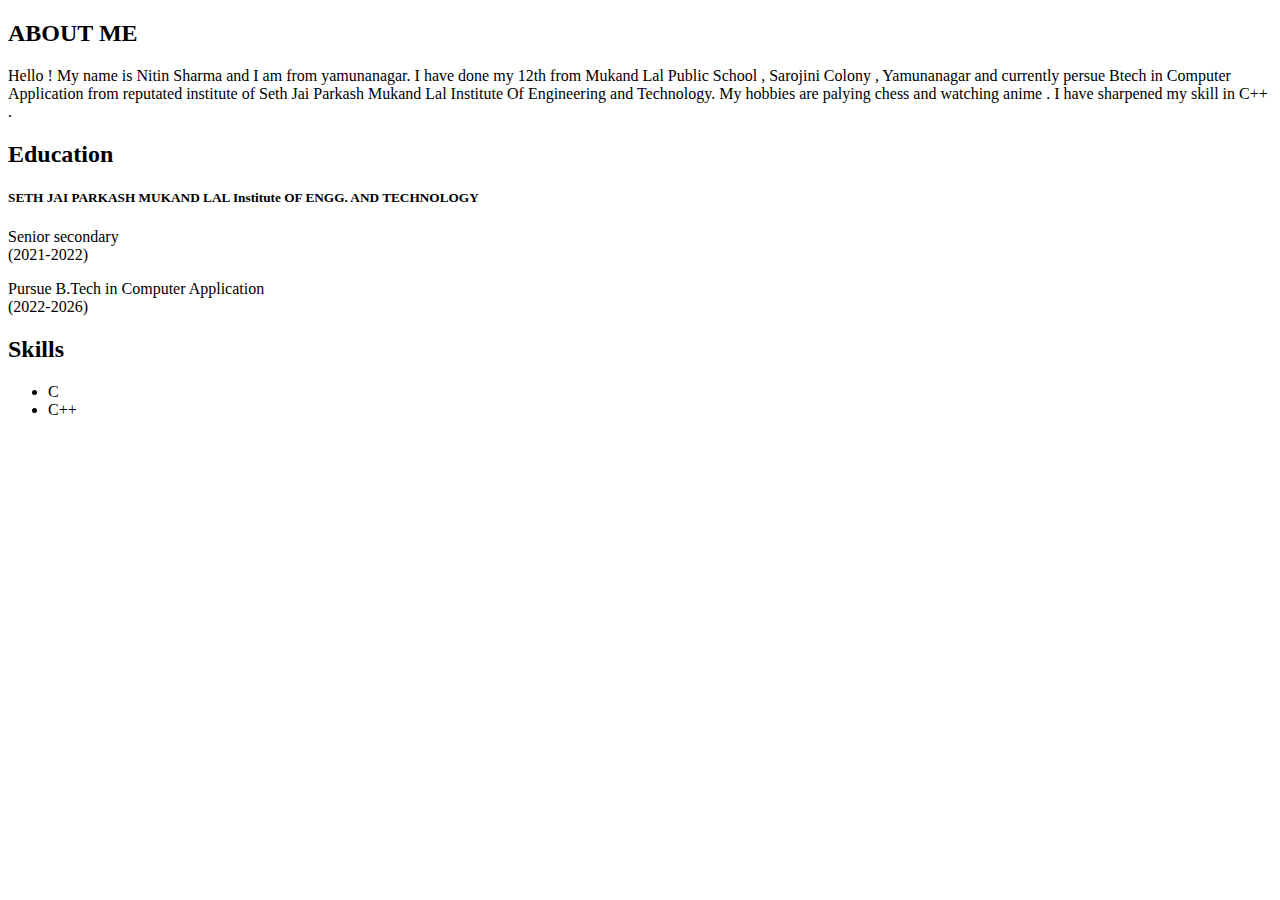
<file: home.html>
<!DOCTYPE html>
<html lang="en">
<head>
    <meta charset="UTF-8">
    <meta name="viewport" content="width=device-width, initial-scale=1.0">
    <title>Document</title>
</head>
<body>
    <h2>ABOUT ME</h2>
        <p>Hello ! My name is Nitin Sharma and I am from yamunanagar. I have done my 12th from Mukand Lal Public School , Sarojini Colony , Yamunanagar  and currently persue Btech in Computer Application from reputated institute of Seth Jai Parkash Mukand Lal Institute Of Engineering and Technology. 

            My hobbies are palying chess and watching anime . I have sharpened my skill in C++ .</p>

        <h2>Education</h2>
        <div class="card">
            <div class="card-body">
                <h5 class="card-title">SETH JAI PARKASH MUKAND LAL Institute OF ENGG. AND TECHNOLOGY</h5>

                <p class="card-text">Senior secondary <br> (2021-2022)</p>
                <p class="card-text">Pursue B.Tech in Computer Application<br> (2022-2026)</p>
            </div>
        </div>

        

        <!-- Add more education and experience sections as needed -->

        <h2>Skills</h2>
        <ul>
            <li>C</li>
            <li>C++</li>
        
        
    </div>

</body>
</html>
</file>
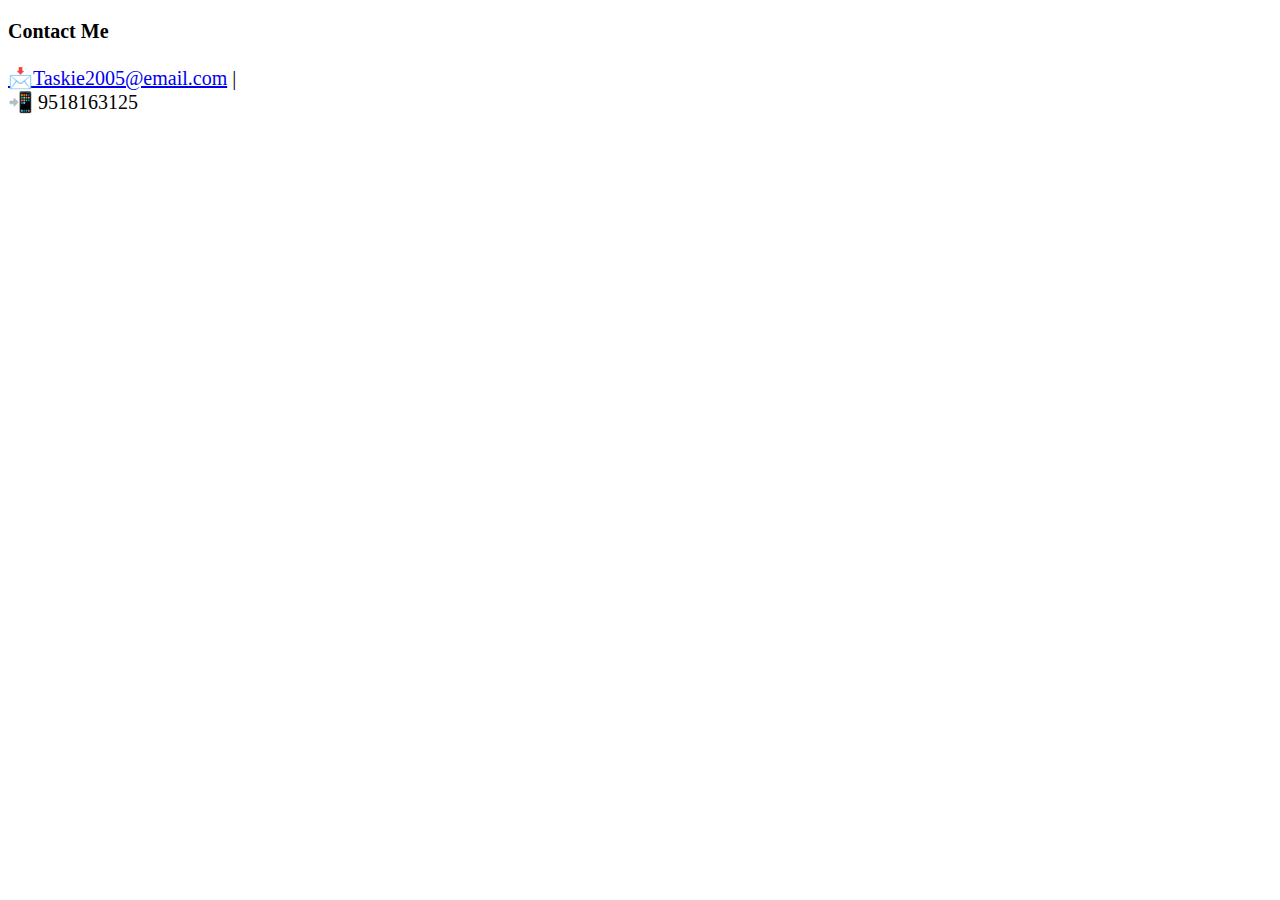
<file: home1.html>
<!DOCTYPE html>
<html lang="en">
<head>
    <meta charset="UTF-8">
    <meta name="viewport" content="width=device-width, initial-scale=1.0">
    <title>Document</title>
</head>
<body>
</ul><p class="not" style="color: black; font-size: 20px; "><b>Contact Me</b> <br><br>
    <a class="work" href="#">📩Taskie2005@email.com</a> |<br>📲 9518163125</p>
</body>
</html>
</file>
